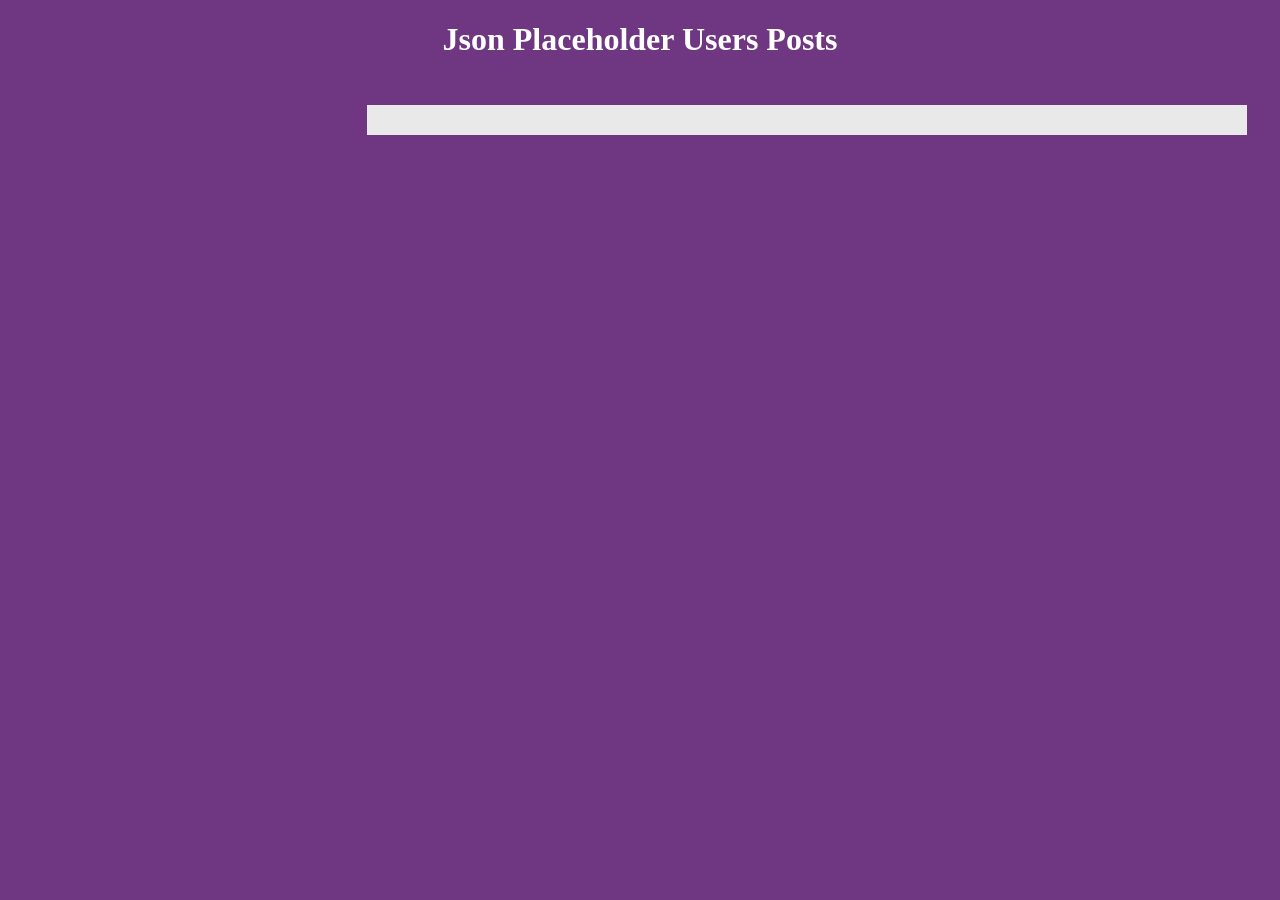
<file: JsonPlaceholder-Users-Posts - Using-Fetch/index.html>
<!DOCTYPE html>
<html lang="en">

<head>
    <meta charset="UTF-8">
    <meta name="viewport" content="width=device-width, initial-scale=1.0">
    <title>Json Placeholder Users Posts</title>
    <link rel="stylesheet" href="main.css">
    <script src="script.js" defer></script>
</head>

<body>
    <h1>Json Placeholder Users Posts</h1>
    <div class="container">
        <div class="users">
        </div>
        <div class="posts">
        </div>
    </div>
</body>

</html>
</file>
<file: JsonPlaceholder-Users-Posts - Using-Fetch/main.css>
body {
    background-color: #6f3782;
}

h1 {
    color: white;
    text-align: center;
}
.container {
    padding: 25px;
    display: flex;
    justify-content: space-between;
    gap: 15px;
}

.container .users {
    width: 20%;
}

.container .posts {
    width: 70%;
}

.container .users .user {
    background-color: white;
    color: black;
    display: block;
    width: 300px;
    padding: 10px;
    border-radius: 15px;
    margin: 10px;
    font-weight: bold;
    text-decoration: none;
    font-size: 20px;
}

.container .users .user span {
    font-weight: normal;
    font-size: 16px;
}

.container .posts {
    background-color: #e9e9e9;
    padding: 15px;
}

.container .posts .post {
    background-color: white;
    padding: 10px;
    margin: 10px;
    border-radius: 10px;
}

.container .posts .post h3 {
    margin: 0;
}
</file>
